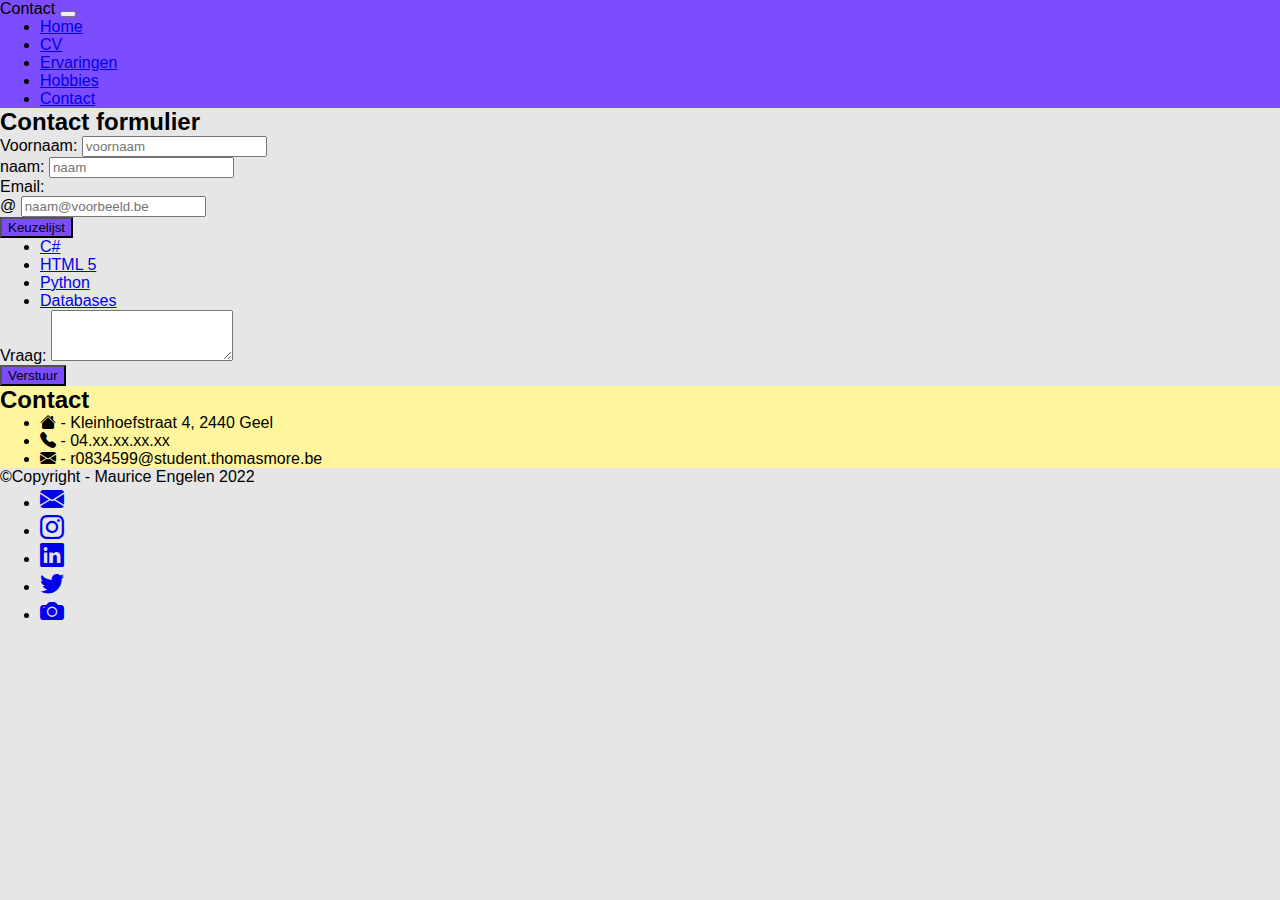
<file: contact.html>
<!DOCTYPE html>
<html lang="en">
  <head>
    <meta charset="UTF-8" />
    <meta http-equiv="X-UA-Compatible" content="IE=edge" />
    <meta name="viewport" content="width=device-width, initial-scale=1.0" />
    <meta name="author" content="Maurice Engelen" />
    <!--Bootstrap-->
    <link
    href="https://cdn.jsdelivr.net/npm/bootstrap@5.2.3/dist/css/bootstrap.min.css"
    rel="stylesheet"
    integrity="sha384-rbsA2VBKQhggwzxH7pPCaAqO46MgnOM80zW1RWuH61DGLwZJEdK2Kadq2F9CUG65"
    crossorigin="anonymous"
    />
    <!--Stylesheet-->
    <link rel="stylesheet" href="css/style.css" />
    <link
      rel="stylesheet"
      href="https://cdn.jsdelivr.net/npm/bootstrap-icons@1.10.2/font/bootstrap-icons.css"
    />
    <!--Favicon-->
    <link rel="icon" type="image" sizes="32x32" href="img/favicon-32x32.png" />
    <link rel="icon" type="image" sizes="16x16" href="img/favicon-16x16.png" />
    <link rel="manifest" href="/site.webmanifest" />

    <title>Portfolio-Contact</title>
  </head>
  <body>
    <!--Navbar-->
    <nav class="navbar navbar-expand-lg navbar-dark bg-primary">
      <div class="container-fluid">
        <a class="navbar-brand">Contact</a>
        <button
          class="navbar-toggler"
          type="button"
          data-bs-toggle="collapse"
          data-bs-target="#navbarNav"
          aria-controls="navbarNav"
          aria-expanded="false"
          aria-label="Toggle navigation"
        >
          <span class="navbar-toggler-icon"></span>
        </button>
        <div class="collapse navbar-collapse" id="navbarNav">
          <ul class="navbar-nav">
            <li class="nav-item">
              <a class="nav-link" aria-current="page" href="index.html">Home</a>
            </li>
            <li class="nav-item">
              <a class="nav-link" href="cv.html">CV</a>
            </li>
            <li class="nav-item">
              <a class="nav-link" href="ervaringen.html">Ervaringen</a>
            </li>
            <li class="nav-item">
              <a class="nav-link" href="hobby.html">Hobbies</a>
            </li>
            <li class="nav-item">
              <a class="nav-link active" href="contact.html">Contact</a>
            </li>
          </ul>
        </div>
      </div>
    </nav>
    <!--Main-->
    <main>
      <div class="container">
        <div class="content">
          <!--Formulier-->
          <div class="p-4 my-4 bg-light rounded-3">
            <div class="container-fluid py-5">
              <form action="https://tm-statweb.be/forms.php" method="post">
                <h2 class="text-center">Contact formulier</h2>
                <!--Voornaam-->
                <div class="mb-3">
                  <label for="IPsurname" class="form-label">Voornaam:</label>
                  <input
                    type="text"
                    class="form-control"
                    id="IPsurname"
                    placeholder="voornaam"
                    required
                  />
                </div>
                <!--Naam-->
                <div class="mb-3">
                  <label for="IPname" class="form-label">naam:</label>
                  <input
                    type="text"
                    class="form-control"
                    id="IPname"
                    placeholder="naam"
                    required
                  />
                </div>
                <!--Email-->
                <div class="mb-3">
                  <label for="IPmail" class="form-label">Email:</label>
                  <div class="input-group has-validation">
                    <span class="input-group-text">@</span>
                    <input
                      type="email"
                      class="form-control"
                      id="IPmail"
                      placeholder="naam@voorbeeld.be"
                    />
                  </div>
                </div>
                <!--Keuzelijst dropdown-->
                <div class="mb-3">
                  <div class="dropdown">
                    <button
                      class="btn btn-primary dropdown-toggle"
                      type="button"
                      data-bs-toggle="dropdown"
                      aria-expanded="false"
                    >
                      Keuzelijst
                    </button>
                    <ul class="dropdown-menu">
                      <li><a class="dropdown-item" href="#">C#</a></li>
                      <li><a class="dropdown-item" href="#">HTML 5</a></li>
                      <li><a class="dropdown-item" href="#">Python</a></li>
                      <li><a class="dropdown-item" href="#">Databases</a></li>
                    </ul>
                  </div>
                </div>
                <!--Tekst bericht vraag-->
                <div class="mb-3">
                  <label for="IPquestion" class="form-label"
                    >Vraag:</label
                  >
                  <textarea
                    class="form-control"
                    id="IPquestion"
                    rows="3"
                  ></textarea>
                </div>
                <!--Verstuur button-->
                <div class="col-auto text-center">
                  <button type="submit" class="w-100 btn btn-primary btn-lg">
                    Verstuur
                  </button>
                </div>
              </form>
            </div>
          </div>
          <!--Contact block-->
          <div class="p-4 my-4 bg-light bg-warning rounded-3">
            <div class="container-fluid py-1 text-center">
              <h2>Contact</h2>
              <ul class="text-center list-unstyled">
                <li>
                  <i class="bi bi-house-fill"></i> - Kleinhoefstraat 4, 2440
                  Geel
                </li>
                <li><i class="bi bi-telephone-fill"></i> - 04.xx.xx.xx.xx</li>
                <li>
                  <i class="bi bi-envelope-fill"></i> -
                  r0834599@student.thomasmore.be
                </li>
              </ul>
            </div>
          </div>
        </div>
        <!--Footer-->
        <footer
          class="d-flex flex.wrap justify-content-between align-items-center py-3 my-4 border-top"
        >
          <div class="col-md-4 d-flex align-items-center">
            <span class="mb-3 mb-md-0 text-muted"
              >&copy;Copyright - Maurice Engelen 2022</span
            >
          </div>
          <ul class="nav col-md-4 justify-content-end list-unstyled d-flex">
            <li class="ms-3">
              <a class="text-muted" href="mailto:r0834599@student.thomasmore.be"
                ><i
                  class="bi bi-envelope-fill px-2"
                  style="font-size: 1.5rem"
                ></i
              ></a>
            </li>

            <li>
              <a
                class="text-muted"
                href="https://www.instagram.com/mau.engelen/?theme=dark"
                ><i class="bi bi-instagram px-2" style="font-size: 1.5rem"></i
              ></a>
            </li>
            <li>
              <a
                class="text-muted"
                href="https://www.linkedin.com/in/maurice-engelen-80518b17b/"
                ><i class="bi bi-linkedin px-2" style="font-size: 1.5rem"></i
              ></a>
            </li>
            <li>
              <a class="text-muted" href="https://twitter.com/MautjeEngelen"
                ><i class="bi bi-twitter px-2" style="font-size: 1.5rem"></i
              ></a>
            </li>
            <li>
              <a class="text-muted" href="https://www.pexels.com/@maurice32/"
                ><i class="bi bi-camera-fill px-2" style="font-size: 1.5rem"></i
              ></a>
            </li>
          </ul>
        </footer>
      </div>
    </main>
    <script
      src="https://cdn.jsdelivr.net/npm/bootstrap@5.2.3/dist/js/bootstrap.bundle.min.js"
      integrity="sha384-kenU1KFdBIe4zVF0s0G1M5b4hcpxyD9F7jL+jjXkk+Q2h455rYXK/7HAuoJl+0I4"
      crossorigin="anonymous"
    ></script>
  </body>
</html>
</file>
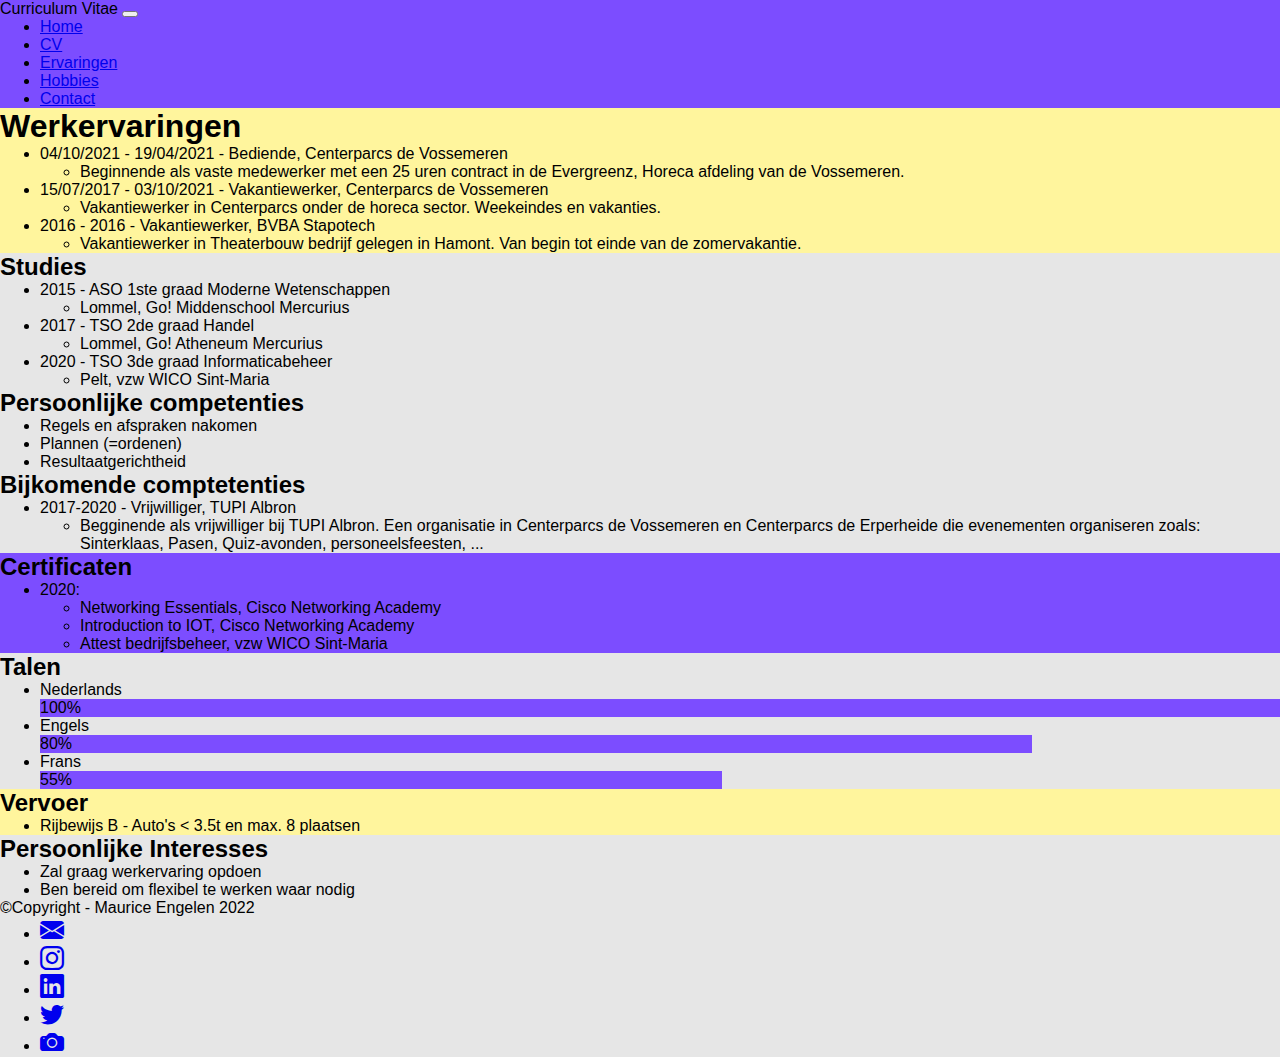
<file: cv.html>
<!DOCTYPE html>
<html lang="en">
  <head>
    <meta charset="UTF-8" />
    <meta http-equiv="X-UA-Compatible" content="IE=edge" />
    <meta name="viewport" content="width=device-width, initial-scale=1.0" />
    <meta name="author" content="Maurice Engelen" />
    <link
    href="https://cdn.jsdelivr.net/npm/bootstrap@5.2.3/dist/css/bootstrap.min.css"
    rel="stylesheet"
    integrity="sha384-rbsA2VBKQhggwzxH7pPCaAqO46MgnOM80zW1RWuH61DGLwZJEdK2Kadq2F9CUG65"
    crossorigin="anonymous"
    />
    <!--Stylesheet-->
    <link rel="stylesheet" href="css/style.css" />
    <!--Bootstrap-->
    <link
      rel="stylesheet"
      href="https://cdn.jsdelivr.net/npm/bootstrap-icons@1.10.2/font/bootstrap-icons.css"
    />
    <!--Favicon-->
    <link rel="icon" type="image" sizes="32x32" href="img/favicon-32x32.png" />
    <link rel="icon" type="image" sizes="16x16" href="img/favicon-16x16.png" />
    <link rel="manifest" href="/site.webmanifest" />

    <title>Portfolio-Curriculum Vitae</title>
  </head>
  <body>
    <!--Navigatie-->
    <nav class="navbar navbar-expand-lg navbar-dark bg-primary">
      <div class="container-fluid">
        <a class="navbar-brand">Curriculum Vitae</a>
        <button
          class="navbar-toggler"
          type="button"
          data-bs-toggle="collapse"
          data-bs-target="#navbarNav"
          aria-controls="navbarNav"
          aria-expanded="false"
          aria-label="Toggle navigation"
        >
          <span class="navbar-toggler-icon"></span>
        </button>
        <div class="collapse navbar-collapse" id="navbarNav">
          <ul class="navbar-nav">
            <li class="nav-item">
              <a class="nav-link" aria-current="page" href="index.html">Home</a>
            </li>
            <li class="nav-item">
              <a class="nav-link active" href="cv.html">CV</a>
            </li>
            <li class="nav-item">
              <a class="nav-link" href="ervaringen.html">Ervaringen</a>
            </li>
            <li class="nav-item">
              <a class="nav-link" href="hobby.html">Hobbies</a>
            </li>
            <li class="nav-item">
              <a class="nav-link" href="contact.html">Contact</a>
            </li>
          </ul>
        </div>
      </div>
    </nav>
    <!--Main-->
    <main>
      <div class="container">
        <!--Block 1-->
        <div class="p-5 my-4 bg-light bg-warning rounded-3">
          <div class="container-fluid py-5 text-center">
            <h1>Werkervaringen</h1>
            <ul>
              <li>
                04/10/2021 - 19/04/2021 - Bediende, Centerparcs de Vossemeren
                <ul>
                  <li>
                    Beginnende als vaste medewerker met een 25 uren contract in
                    de Evergreenz, Horeca afdeling van de Vossemeren.
                  </li>
                </ul>
              </li>
              <li>
                15/07/2017 - 03/10/2021 - Vakantiewerker, Centerparcs de
                Vossemeren
                <ul>
                  <li>
                    Vakantiewerker in Centerparcs onder de horeca sector.
                    Weekeindes en vakanties.
                  </li>
                </ul>
              </li>
              <li>
                2016 - 2016 - Vakantiewerker, BVBA Stapotech
                <ul>
                  <li>
                    Vakantiewerker in Theaterbouw bedrijf gelegen in Hamont. Van
                    begin tot einde van de zomervakantie.
                  </li>
                </ul>
              </li>
            </ul>
          </div>
        </div>
        <!--Block 2-->
          <div class="row align-items-md-stretch">
            <div class="col-md-6 mb-4">
              <div class="h-100 p-5 text-bg-dark rounded-3">
                <h2 class="text-white">Studies</h2>
                <ul class="text-white">
                  <li>
                    2015 - ASO 1ste graad Moderne Wetenschappen
                    <ul>
                      <li>Lommel, Go! Middenschool Mercurius</li>
                    </ul>
                  </li>
                  <li>
                    2017 - TSO 2de graad Handel
                    <ul>
                      <li>Lommel, Go! Atheneum Mercurius</li>
                    </ul>
                  </li>
                  <li>
                    2020 - TSO 3de graad Informaticabeheer
                    <ul>
                      <li>Pelt, vzw WICO Sint-Maria</li>
                    </ul>
                  </li>
                </ul>
              </div>
            </div>
            <div class="col-md-6 mb-4">
              <div class="h-100 p-5 text-bg-light rounded-3">
                <h2>Persoonlijke competenties</h2>
                <ul>
                  <li>Regels en afspraken nakomen</li>
                  <li>Plannen (=ordenen)</li>
                  <li>Resultaatgerichtheid</li>
                </ul>
              </div>
            </div>
          </div>
        <!--Block 3-->
          <div class="row align-items-md-stretch">
            <div class="col-md-6 mb-4">
              <div class="h-100 p-5 text-bg-light rounded-3">
                <h2>Bijkomende comptetenties</h2>
                <ul>
                  <li>
                    2017-2020 - Vrijwilliger, TUPI Albron
                    <ul>
                      <li>
                        Begginende als vrijwilliger bij TUPI Albron. Een
                        organisatie in Centerparcs de Vossemeren en Centerparcs
                        de Erperheide die evenementen organiseren zoals:
                        Sinterklaas, Pasen, Quiz-avonden, personeelsfeesten, ...
                      </li>
                    </ul>
                  </li>
                </ul>
              </div>
            </div>
            <div class="col-md-6 mb-4">
              <div class="h-100 p-5 text-white bg-primary rounded-3">
                <h2>Certificaten</h2>
                <ul>
                  <li>
                    2020:
                    <ul>
                      <li>Networking Essentials, Cisco Networking Academy</li>
                      <li>Introduction to IOT, Cisco Networking Academy</li>
                      <li>Attest bedrijfsbeheer, vzw WICO Sint-Maria</li>
                    </ul>
                  </li>
                </ul>
              </div>
            </div>
          </div>

        <!--Block 4-->

          <div class="row align-items-md-stretch">
            <div class="col-md-6 mb-4">
              <div class="h-100 p-5 text-bg-dark rounded-3">
                <h2>Talen</h2>
                <ul>
                  <li>
                    Nederlands
                    <div class="progress">
                      <div
                        class="progress-bar progress-bar-striped progress-bar-animated"
                        role="progressbar"
                        aria-label="Animated striped example"
                        aria-valuenow="75"
                        aria-valuemin="0"
                        aria-valuemax="100"
                        style="width: 100%"
                      >
                        <div class="percent">100%</div>
                      </div>
                    </div>
                  </li>
                  <li>
                    Engels
                    <div class="progress">
                      <div
                        class="progress-bar progress-bar-striped progress-bar-animated"
                        role="progressbar"
                        aria-label="Animated striped example"
                        aria-valuenow="75"
                        aria-valuemin="0"
                        aria-valuemax="100"
                        style="width: 80%"
                      >
                        <div class="percent">80%</div>
                      </div>
                    </div>
                  </li>
                  <li>
                    Frans
                    <div class="progress">
                      <div
                        class="progress-bar progress-bar-striped progress-bar-animated"
                        role="progressbar"
                        aria-label="Animated striped example"
                        aria-valuenow="75"
                        aria-valuemin="0"
                        aria-valuemax="100"
                        style="width: 55%"
                      >
                        <div class="percent">55%</div>
                      </div>
                    </div>
                  </li>
                </ul>
              </div>
            </div>
            <div class="col-md-6 mb-4">
              <div class="h-100 p-5 text-bg-light bg-warning rounded-3">
                <h2>Vervoer</h2>
                <ul>
                  <li>Rijbewijs B - Auto&#39;s &lt; 3.5t en max. 8 plaatsen</li>
                </ul>
              </div>
            </div>
          </div>

        <!--Block 5-->
        <div class="p-5 mb-4 bg-light rounded-3">
          <div class="container-fluid py-5 text-center">
            <h2>Persoonlijke Interesses</h2>
            <ul class="list-unstyled">
              <li>Zal graag werkervaring opdoen</li>
              <li>Ben bereid om flexibel te werken waar nodig</li>
            </ul>
          </div>
        </div>
        <!--Footer-->
        <footer
          class="d-flex flex.wrap justify-content-between align-items-center py-3 my-4 border-top"
        >
          <div class="col-md-4 d-flex align-items-center">
            <span class="mb-3 mb-md-0 text-muted"
              >&copy;Copyright - Maurice Engelen 2022</span
            >
          </div>
          <ul class="nav col-md-4 justify-content-end list-unstyled d-flex">
            <li class="ms-3">
              <a class="text-muted" href="mailto:r0834599@student.thomasmore.be"
                ><i
                  class="bi bi-envelope-fill px-2"
                  style="font-size: 1.5rem"
                ></i
              ></a>
            </li>

            <li>
              <a
                class="text-muted"
                href="https://www.instagram.com/mau.engelen/?theme=dark"
                ><i class="bi bi-instagram px-2" style="font-size: 1.5rem"></i
              ></a>
            </li>
            <li>
              <a
                class="text-muted"
                href="https://www.linkedin.com/in/maurice-engelen-80518b17b/"
                ><i class="bi bi-linkedin px-2" style="font-size: 1.5rem"></i
              ></a>
            </li>
            <li>
              <a class="text-muted" href="https://twitter.com/MautjeEngelen"
                ><i class="bi bi-twitter px-2" style="font-size: 1.5rem"></i
              ></a>
            </li>
            <li>
              <a class="text-muted" href="https://www.pexels.com/@maurice32/"
                ><i class="bi bi-camera-fill px-2" style="font-size: 1.5rem"></i
              ></a>
            </li>
          </ul>
        </footer>
      </div>
    </main>

    <script
      src="https://cdn.jsdelivr.net/npm/bootstrap@5.2.3/dist/js/bootstrap.bundle.min.js"
      integrity="sha384-kenU1KFdBIe4zVF0s0G1M5b4hcpxyD9F7jL+jjXkk+Q2h455rYXK/7HAuoJl+0I4"
      crossorigin="anonymous"
    ></script>
  </body>
</html>
</file>
<file: css/style.css>
* {
    margin: 0px;
    box-sizing: border-box;
}

body{
    background-color: #e6e6e6;
    font-family: Arial, Helvetica, sans-serif;
}

.bg-primary{
    background: #7C4DFF !important;
}

.btn-primary{
    background: #7C4DFF !important;
}

.bg-warning{
    background-color: #FFF59D !important;
}

.progress-bar-striped{
    background-color: #7C4DFF;
}
</file>
